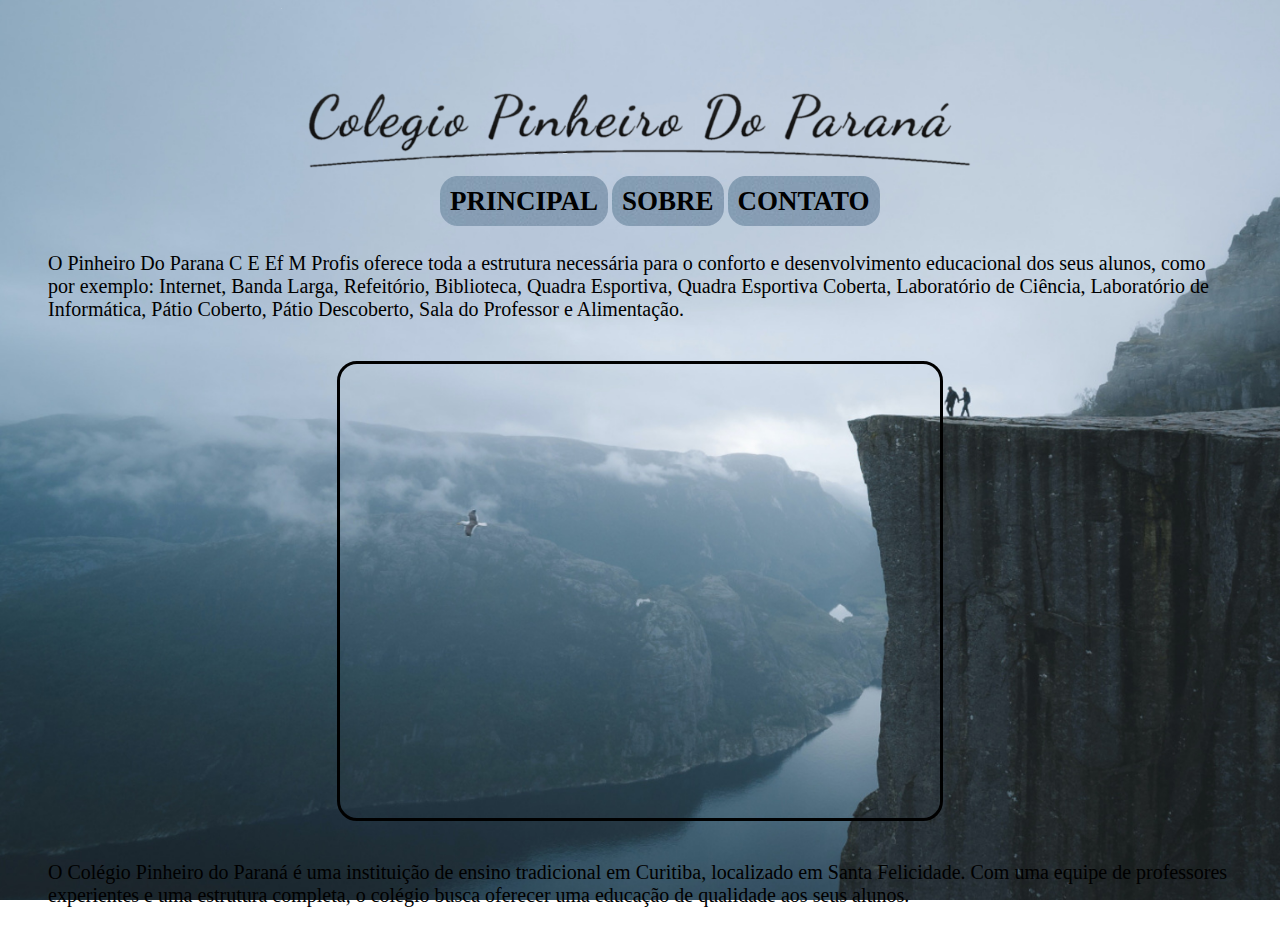
<file: sobre.html>
<!DOCTYPE html>
<html lang="en">
<head>
    <meta charset="UTF-8">
    <meta http-equiv="X-UA-Compatible" content="IE=edge">
    <meta name="viewport" content="width=device-width, initial-scale=1.0">
    <title>Pinheiro</title>
    <link rel="stylesheet" href="sobre.css">
</head>
<body>
    
    
    <header>

        <div class="logo">
        <img src="imagens/logo.png" height="200px">
        </div>

        <nav>
            <ul>
                <li>
                    <a href="index.html">PRINCIPAL</a>
                    <a href="sobre.html">SOBRE</a>
                    <a href="contato.html">CONTATO</a>
                </li>
            </ul>
        </nav>
            
    </header>

    <div>
        <p>
            O Pinheiro Do Parana C E Ef M Profis oferece toda a estrutura necessária para o conforto e desenvolvimento educacional dos seus alunos, como por exemplo: Internet, Banda Larga, Refeitório, Biblioteca, Quadra Esportiva, Quadra Esportiva Coberta, Laboratório de Ciência, Laboratório de Informática, Pátio Coberto, Pátio Descoberto, Sala do Professor e Alimentação.
        </p>
    </div>
    
    <div class="mapa">
        <iframe src="https://www.google.com/maps/embed?pb=!1m18!1m12!1m3!1d1939.5572071320566!2d-49.33419943361386!3d-25.38626837548936!2m3!1f0!2f0!3f0!3m2!1i1024!2i768!4f13.1!3m3!1m2!1s0x94dce11f78def337%3A0x786b488f7dd5216a!2sPinheiro%20Do%20Parana%2C%20C%20E-Ef%20M%20Profis!5e1!3m2!1spt-BR!2sbr!4v1677778551120!5m2!1spt-BR!2sbr" width="600" height="450" style="border:0;" allowfullscreen="" loading="lazy" referrerpolicy="no-referrer-when-downgrade"></iframe>
    </div>

    <div>
        <p class="texto2">
            O Colégio Pinheiro do Paraná é uma instituição de ensino tradicional em Curitiba, localizado em Santa Felicidade. Com uma equipe de professores experientes e uma estrutura completa, o colégio busca oferecer uma educação de qualidade aos seus alunos.
        </p>
    </div>
    
</body>
</html>
</file>
<file: sobre.css>
body {
    background-image: url(imagens/Teste1.jpg);
    background-repeat: no-repeat;
    background-size: cover;
    background-attachment: fixed;
}

.logo {
    text-align: center;
}

nav li {
    display: inline;
}

nav {
    position: absolute;
    left: 400px;
    top: 170px;
}

nav a {
    text-decoration: none;
    font-size: 27px;
    color: rgb(0, 0, 0);
    font-weight: bold;
    padding: 10px;
    text-transform: uppercase;
    background: url(imagens/ceu1.jpg);
    border-radius: 18px
}

nav a:hover {
    color: rgb(112, 108, 108);
    font-size: 35px;
    padding: 10px;
    background: url();
}

.mapa {
    width: 600px;
    margin: 1em auto;
    padding: 0px;
    border: 3px solid rgb(0, 0, 0);
    border-radius: 20px
}

p {
    margin: 20px;
    padding: 20px;
    font-size: 20px;
    color: rgb(0, 0, 0);
    /* font-weight: bold; */
}

.texto2 {
    margin: 20px;
    padding: 20px;
    font-size: 20px;
    color:rgb(0, 0, 0)
}

iframe {
    border-radius: 20px;
}

nav a:hover {
    font-size: 35px;
    color: rgb(14, 13, 13);
    background: url(imagens/ceu1.jpg);
}

div p:hover {
    font-size: 20px;
    color:rgb(0, 0, 0);
    background: url(imagens/ceu1.jpg) no-repeat;
    background-size: cover;
    background-attachment: fixed;
    border-radius: 30px;
    text-transform: capitalize;
    font-weight: bold;
    border: 3px rgb(10, 10, 10) groove;
}

.mapa:hover {
    border-color: rgb(111, 160, 216);
}
</file>
